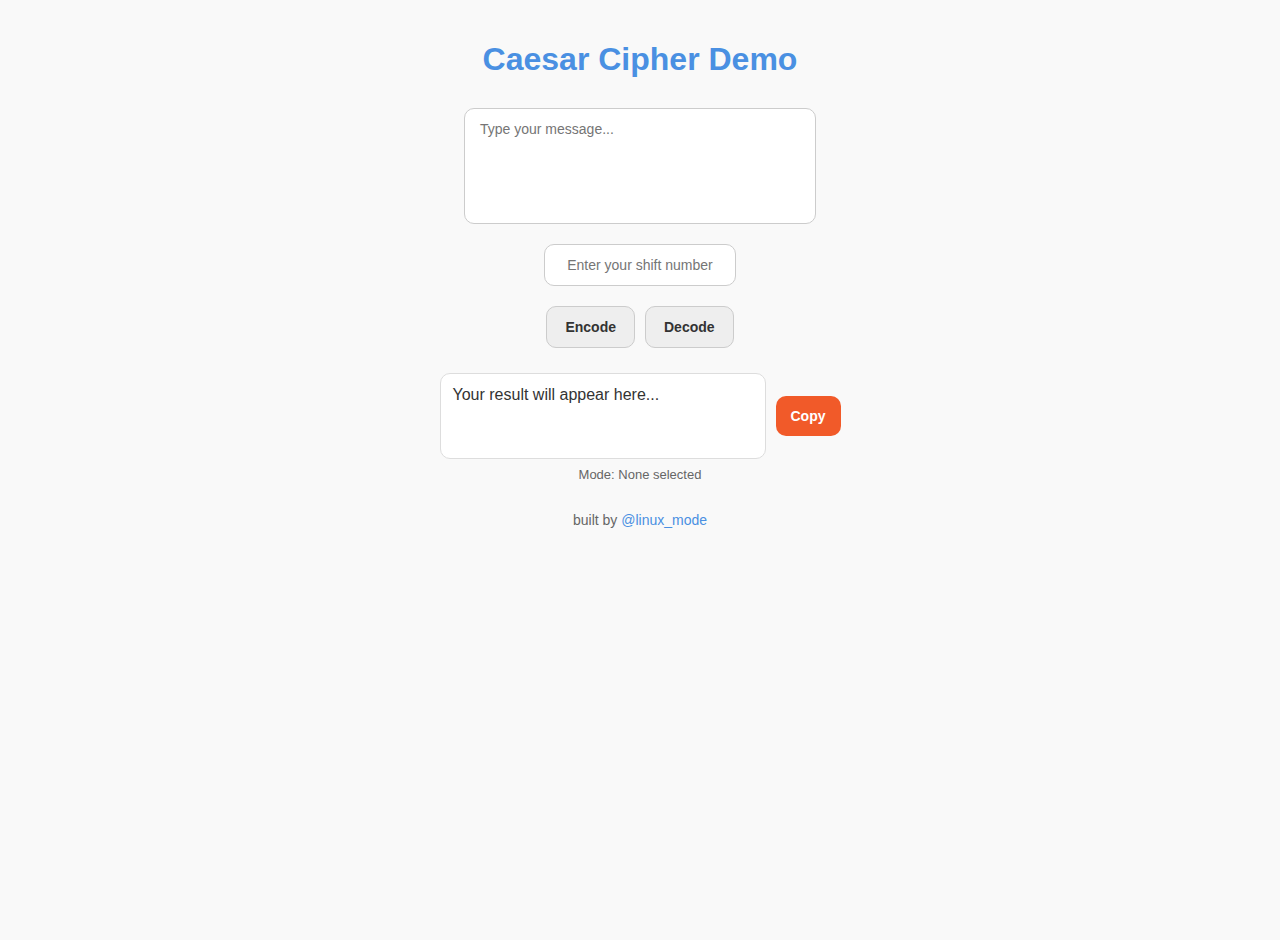
<file: index.html>
<!DOCTYPE html>
<html lang="en">
<head>
  <meta charset="UTF-8" />
  <meta name="viewport" content="width=device-width, initial-scale=1.0" />
  <title>Caesar Cipher Demo</title>
  <link rel="stylesheet" href="style.css" />  <!--linked the style.css file here  -->
</head>
<body>
  <h1>Caesar Cipher Demo</h1>

  <textarea id="text" placeholder="Type your message..."></textarea>
  <input type="text" id="shift" placeholder="Enter your shift number" />

  <!-- encode and decode button's codes. -->
  <div class="direction-buttons">
    <button id="encodeBtn">Encode</button>
    <button id="decodeBtn">Decode</button>
  </div>

  <!-- the copy button code -->
  <div class="output-container">
    <div class="output" id="result">Your result will appear here...</div>
    <button class="copy-btn" onclick="copyResult()">Copy</button>
  </div>

  <!-- the status being displayed. -->
  <div class="status" id="status">Mode: None selected</div>

  <script src="script.js"></script>  <!--linked the javascript file here  -->
</body>
</html>


<footer style="margin-top: 30px; font-size: 14px; color: #666;">
  built by <a href="https://x.com/linux_mode/" target="_blank" style="color: #4a90e2; text-decoration: none;">@linux_mode</a>
</footer>
<!--linuxmode  -->
</file>
<file: style.css>
body {
  font-family: "Segoe UI", sans-serif;
  background: #f9f9f9;
  color: #333;
  display: flex;
  flex-direction: column;
  align-items: center;
  min-height: 100vh;
  margin: 0;
  padding: 20px;
}

/*styling for the first heading.  */
h1 {
  color: #4a90e2;
  margin-bottom: 20px;
}

textarea,
input,
button {
  margin: 10px 0;
  padding: 12px 15px;
  border-radius: 10px;
  border: 1px solid #ccc;
  font-family: inherit;
  font-size: 14px;
  transition: all 0.2s ease-in-out;
}

textarea {
  width: 320px;
  height: 90px;
  resize: none;
}
/* the fill-ins.  */
input[type="text"] {
  width: 160px;
  text-align: center;
}

textarea:focus,
input:focus {
  border-color: #4a90e2;
  box-shadow: 0 0 5px rgba(74, 144, 226, 0.4);
  outline: none;
}
/*btn decoration  */
button {
  cursor: pointer;
  border: none;
  font-weight: 600;
  transition: all 0.2s;
}

button.copy-btn {
  margin-left: 10px;
  background: #f15a29;
  color: white;
}
button.copy-btn:hover {
  background: #d44d20;
}

.direction-buttons {
  display: flex;
  gap: 10px;
}

.direction-buttons button {
  padding: 12px 18px;
  background: #eee;
  color: #333;
  border: 1px solid #ccc;
}
.direction-buttons button.active,
.direction-buttons button:hover {
  background: #4a90e2;
  color: white;
  border-color: #4a90e2;
}

.output-container {
  margin-top: 15px;
  display: flex;
  align-items: center;
}

.output {
  padding: 12px;
  background: white;
  border: 1px solid #ddd;
  border-radius: 10px;
  width: 300px;
  min-height: 60px;
  word-wrap: break-word;
  font-weight: 500;
  color: #333;
}

.status {
  margin-top: 8px;
  font-size: 13px;
  color: #666;
}

/*linuxmode  */
</file>
